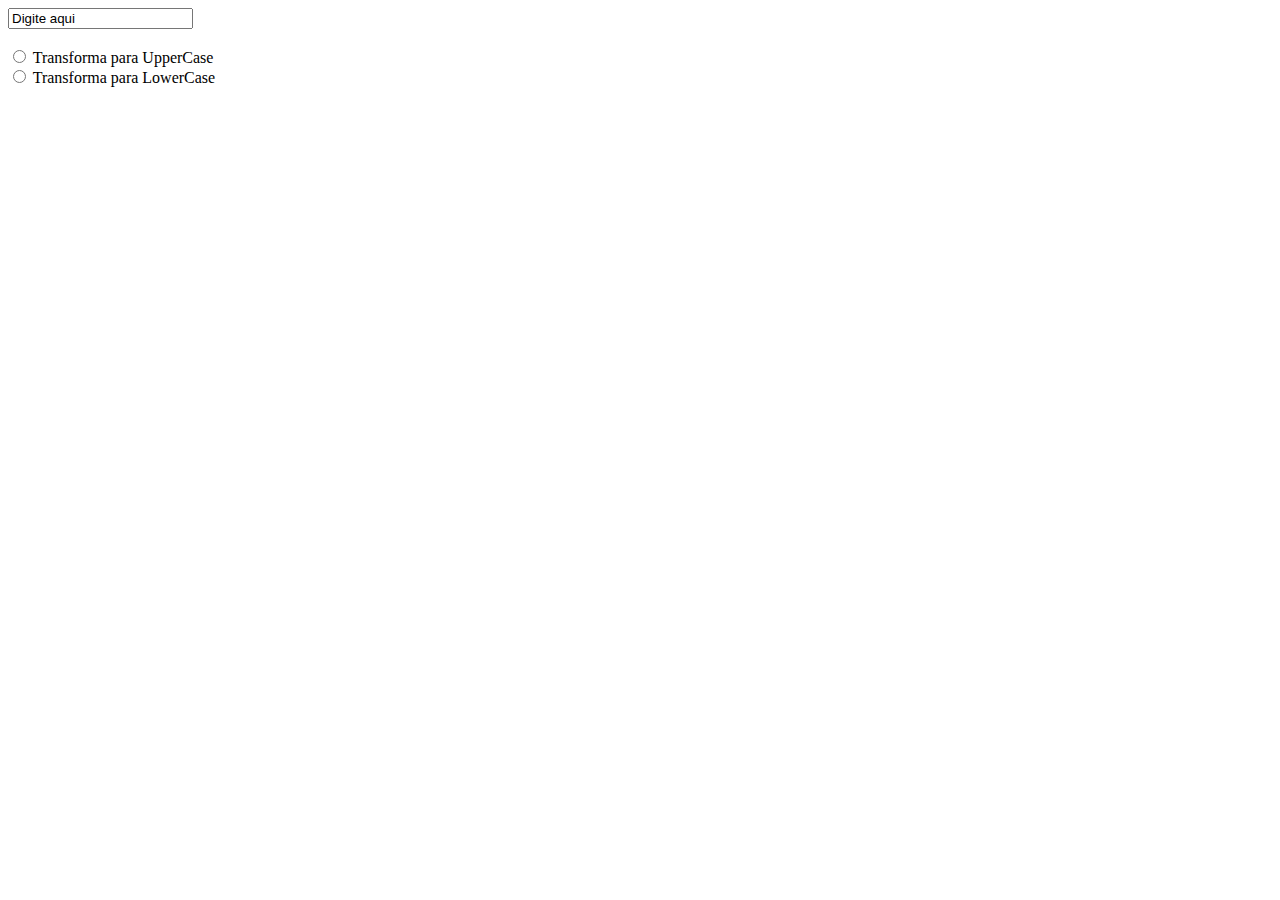
<file: Atividade11/atividade11.html>
<!DOCTYPE html>
<html>
	<head>
		
		<title>Atividade11</title>
        
	</head>
	<body>
		<div class="container">
			<input type="text" id="inputText" value="Digite aqui" />
			<br>
			<br>
			<input type="radio" id="upper" name="type" onclick="toUpper()" />
			<label for="upper">Transforma para UpperCase</label>
			<br>
			<input type="radio" id="lower" name="type" onclick="toLower()" />
			<label for="lower">Transforma para LowerCase</label>
		</div>
		<script src="atividade11.js"></script>
	</body>
</html>
</file>
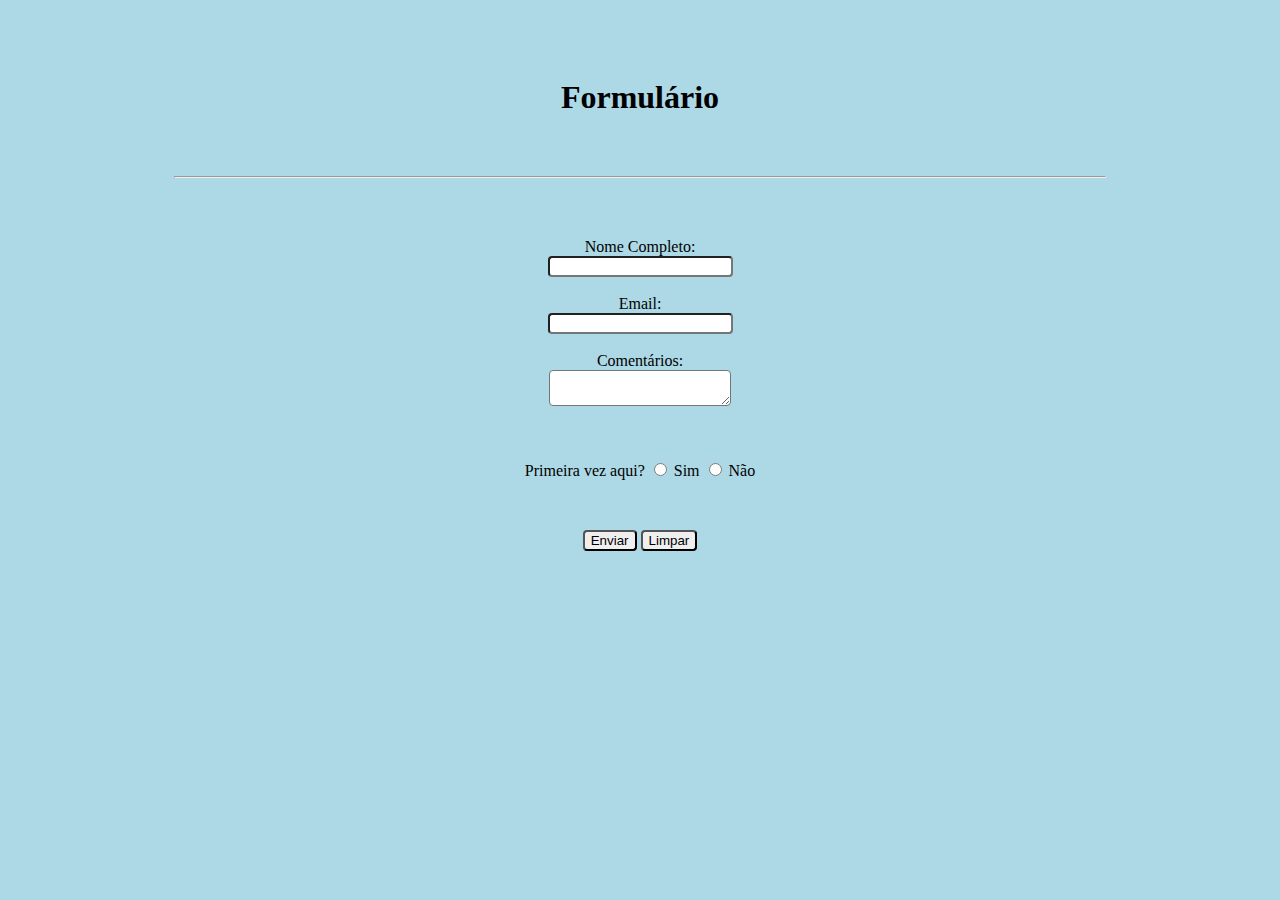
<file: Atividade12/atividade12.html>
<!DOCTYPE html>
<html>
	<head>
		
		<title>Atividade12</title>

        <link rel="stylesheet" href="atividade12.css">
	</head>
	<body>
        <div class="center" style="padding: 50px">
            <h1>Formulário</h1>
            <hr style="margin: 60px 10%;">

            <form action="teste" method="POST" name="form" id="form" onsubmit="return validateForm();">
                <div class="center">
                    <label for="nome">Nome Completo:</label>
                    <br>
                    <input name="nome" type="text" id="nome" minlength="10">
                    <br><br>
                    <label for="email">Email:</label>
                    <br>
                    <input name="email" type="email" id="email">
                    <br><br>
                    <label for="nome">Comentários:</label>
                    <br>
                    <textarea name="comentario" id="comentario" minlength="20"></textarea>
                </div>
                <footer class="center">
                    <div class="survey" style="margin: 50px 0px;">
                        Primeira vez aqui?
                        <input type="radio" id="upper" name="type" onclick="survey(true)" />
                        <label for="upper">Sim</label>
                        <input type="radio" id="lower" name="type" onclick="survey(false)" />
                        <label for="lower">Não</label>
                    </div>

                    <input name="submit" type="submit" form="form" value="Enviar">
                    <input name="reset" type="reset" form="form" value="Limpar">
                </footer>
            </form>
        </div>

		<script src="atividade12.js"></script>
	</body>
</html>
</file>
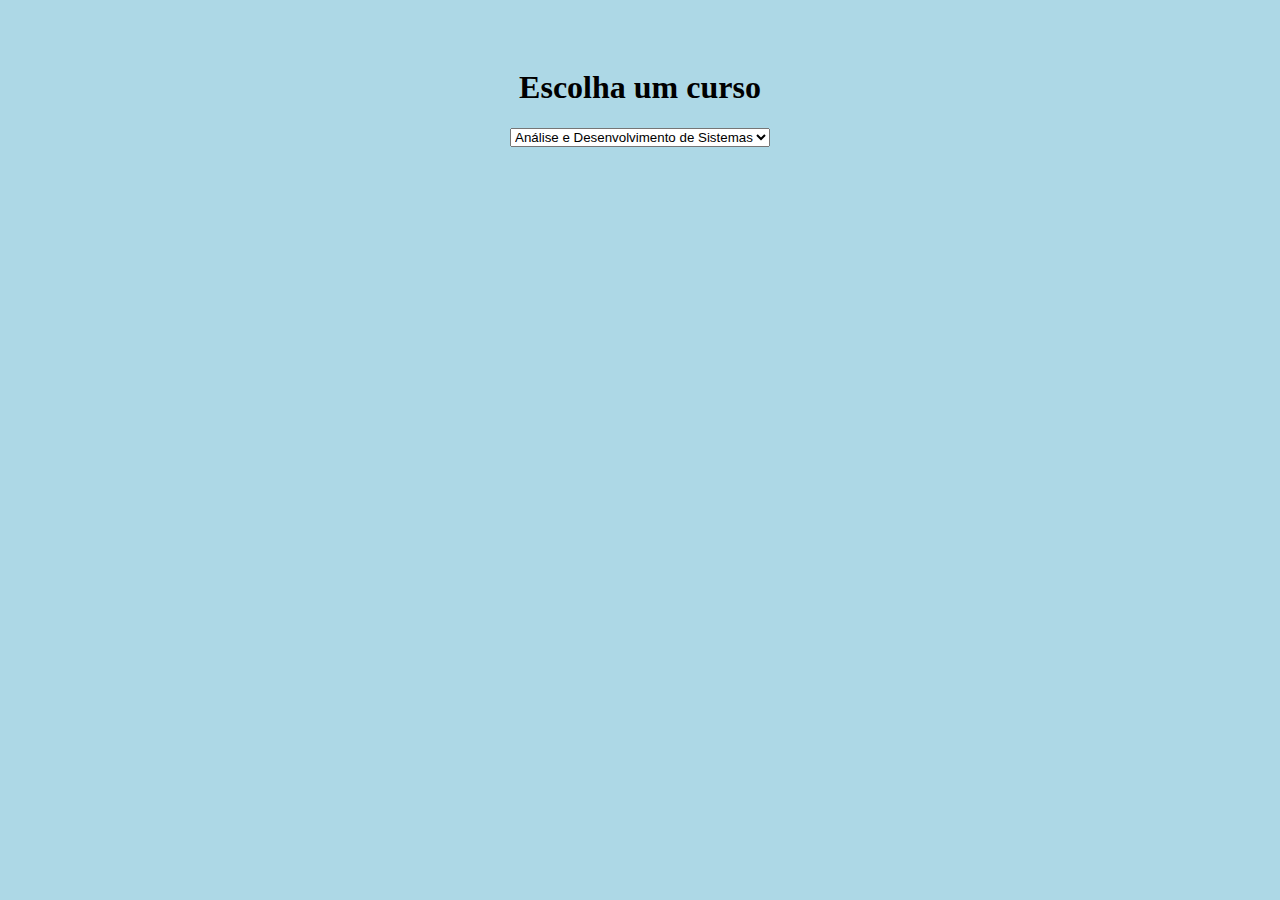
<file: Atividade13/atividade13.html>
<!DOCTYPE html>
<html">
	<head>
		
		<title>Atividade13</title>

        <link rel="stylesheet" href="atividade13.css">
	</head>
	<body>
        <div class="center" style="padding: 40px">
            <h1> Escolha um curso </h1>
            <select name="cursos" onchange="showInfo();">
                <option data-url="http://www.fatecsorocaba.edu.br/curso_ads.asp" value="1">
                    Análise e Desenvolvimento de Sistemas
                </option>
                <option data-url="http://www.fatecsorocaba.edu.br/curso_ea.asp" value="2">
                    Eletrônica Automotiva
                </option>
                <option data-url="http://www.fatecsorocaba.edu.br/curso_fm.asp" value="3">
                    Fabricação Mecânica
                </option>
                <option data-url="http://www.fatecsorocaba.edu.br/curso_ead-ge.asp" value="4">
                    Gestão Empresarial - EAD
                </option>
                <option data-url="http://www.fatecsorocaba.edu.br/curso_gq.asp" value="5">
                    Gestão da Qualidade
                </option>
                <option data-url="http://www.fatecsorocaba.edu.br/curso_log.asp" value="6">
                    Logística
                </option>
                <option data-url="http://www.fatecsorocaba.edu.br/curso_ma.asp" value="7">
                    Manufatura Avançada
                </option>
                <option data-url="http://www.fatecsorocaba.edu.br/curso_pm.asp" value="8">
                    Processos Metalúrgicos
                </option>
                <option data-url="http://www.fatecsorocaba.edu.br/curso_pol.asp" value="9">
                    Polímeros
                </option>
                <option data-url="http://www.fatecsorocaba.edu.br/curso_proj.asp" value="10">
                    Projetos Mecânicos
                </option>
                <option data-url="http://www.fatecsorocaba.edu.br/curso_sb.asp" value="11">
                    Sistemas Biomédicos
                </option>
            </select>
        </div>

		<script src="atividade13.js"></script>
	</body>
</html>
</file>
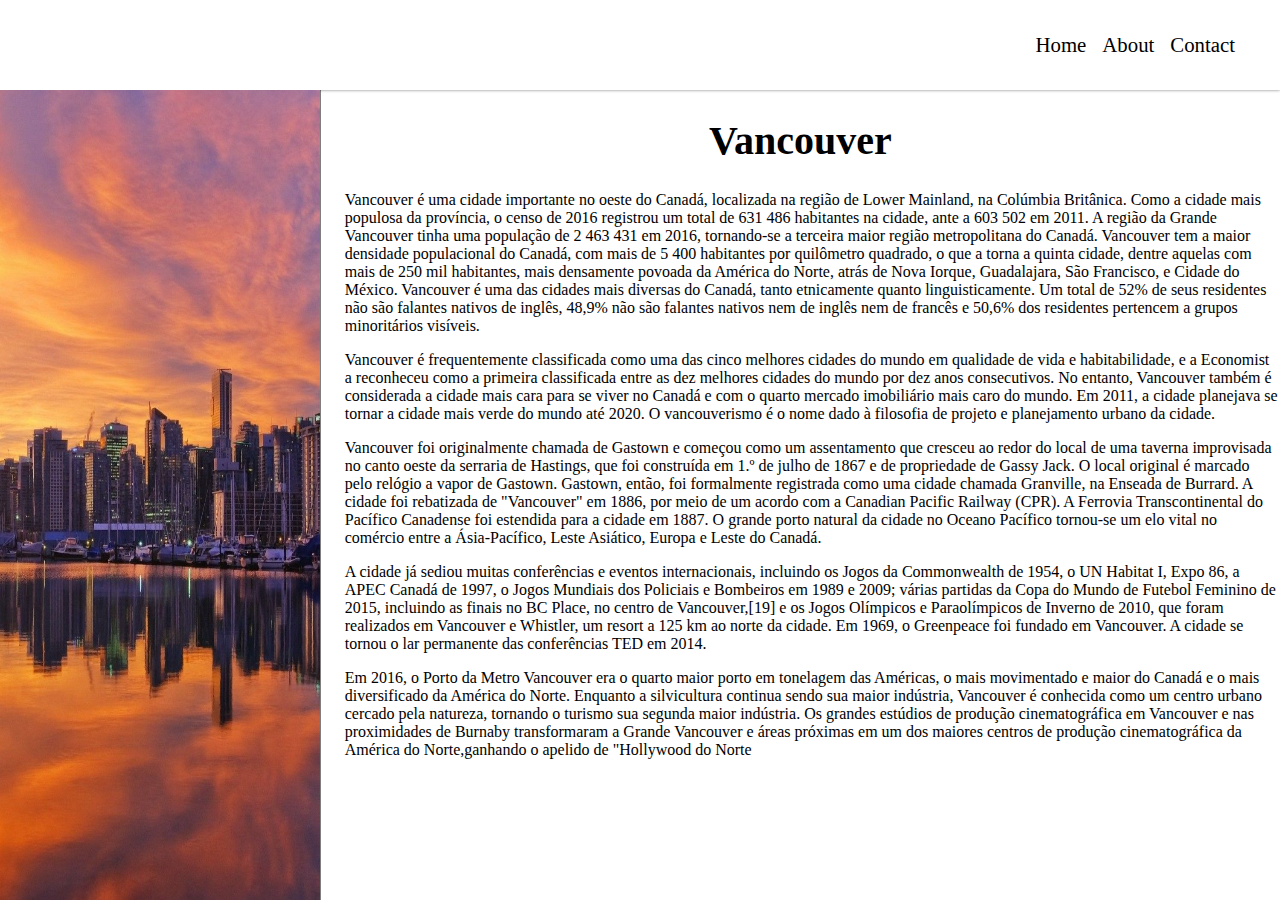
<file: Atividade4/Atividade4.html>
<!DOCTYPE html>
<html lang="en">

<head>
	<meta charset="UTF-8">
	<meta name="viewport"
		  content="width=device-width, initial-scale=1.0">
	<meta http-equiv="X-UA-Compatible"
		  content="ie=edge">
	<link rel="stylesheet"
		  href="Atividade4.css">
	<title>Exercício 2 - PWED</title>
</head>

<body>
	<header class="header">
		<nav class="navbar">
			<ul class="navbar__list">
				<li class="navbar__item">Home</li>
				<li class="navbar__item">About</li>
				<li class="navbar__item">Contact</li>
			</ul>
		</nav>
	</header>
	<main class="container container--no-gutters">
		<section class="section">
			<aside class="section__menu">
				<img src="./Atividade4.jpg" alt="Imagem de Amsterdã" class="section__image">
			</aside>
			<article class="section__article">
				<h1 class="section__title">Vancouver</h1>
				<p class="section__text">Vancouver é uma cidade importante no oeste do Canadá, localizada na região de Lower Mainland, na Colúmbia Britânica. Como a cidade mais populosa da província, o censo de 2016 registrou um total de 631 486 habitantes na cidade, ante a 603 502 em 2011. A região da Grande Vancouver tinha uma população de 2 463 431 em 2016, tornando-se a terceira maior região metropolitana do Canadá. Vancouver tem a maior densidade populacional do Canadá, com mais de 5 400 habitantes por quilômetro quadrado, o que a torna a quinta cidade, dentre aquelas com mais de 250 mil habitantes, mais densamente povoada da América do Norte, atrás de Nova Iorque, Guadalajara, São Francisco, e Cidade do México. Vancouver é uma das cidades mais diversas do Canadá, tanto etnicamente quanto linguisticamente. Um total de 52% de seus residentes não são falantes nativos de inglês, 48,9% não são falantes nativos nem de inglês nem de francês e 50,6% dos residentes pertencem a grupos minoritários visíveis.</p>

				<p class="section__text">Vancouver é frequentemente classificada como uma das cinco melhores cidades do mundo em qualidade de vida e habitabilidade, e a Economist a reconheceu como a primeira classificada entre as dez melhores cidades do mundo por dez anos consecutivos. No entanto, Vancouver também é considerada a cidade mais cara para se viver no Canadá e com o quarto mercado imobiliário mais caro do mundo. Em 2011, a cidade planejava se tornar a cidade mais verde do mundo até 2020. O vancouverismo é o nome dado à filosofia de projeto e planejamento urbano da cidade. </p>

				<p class="section__text">Vancouver foi originalmente chamada de Gastown e começou como um assentamento que cresceu ao redor do local de uma taverna improvisada no canto oeste da serraria de Hastings, que foi construída em 1.º de julho de 1867 e de propriedade de Gassy Jack. O local original é marcado pelo relógio a vapor de Gastown. Gastown, então, foi formalmente registrada como uma cidade chamada Granville, na Enseada de Burrard. A cidade foi rebatizada de "Vancouver" em 1886, por meio de um acordo com a Canadian Pacific Railway (CPR). A Ferrovia Transcontinental do Pacífico Canadense foi estendida para a cidade em 1887. O grande porto natural da cidade no Oceano Pacífico tornou-se um elo vital no comércio entre a Ásia-Pacífico, Leste Asiático, Europa e Leste do Canadá.
				</p>
				<p class="section__text">A cidade já sediou muitas conferências e eventos internacionais, incluindo os Jogos da Commonwealth de 1954, o UN Habitat I, Expo 86, a APEC Canadá de 1997, o Jogos Mundiais dos Policiais e Bombeiros em 1989 e 2009; várias partidas da Copa do Mundo de Futebol Feminino de 2015, incluindo as finais no BC Place, no centro de Vancouver,[19] e os Jogos Olímpicos e Paraolímpicos de Inverno de 2010, que foram realizados em Vancouver e Whistler, um resort a 125 km ao norte da cidade. Em 1969, o Greenpeace foi fundado em Vancouver. A cidade se tornou o lar permanente das conferências TED em 2014.</p>
				

				<p class="section__text">Em 2016, o Porto da Metro Vancouver era o quarto maior porto em tonelagem das Américas, o mais movimentado e maior do Canadá e o mais diversificado da América do Norte. Enquanto a silvicultura continua sendo sua maior indústria, Vancouver é conhecida como um centro urbano cercado pela natureza, tornando o turismo sua segunda maior indústria. Os grandes estúdios de produção cinematográfica em Vancouver e nas proximidades de Burnaby transformaram a Grande Vancouver e áreas próximas em um dos maiores centros de produção cinematográfica da América do Norte,ganhando o apelido de "Hollywood do Norte</p>
				
				<p class="section__text"></p>
			</article>
		</section>
	</main>
</body>

</html>
</file>
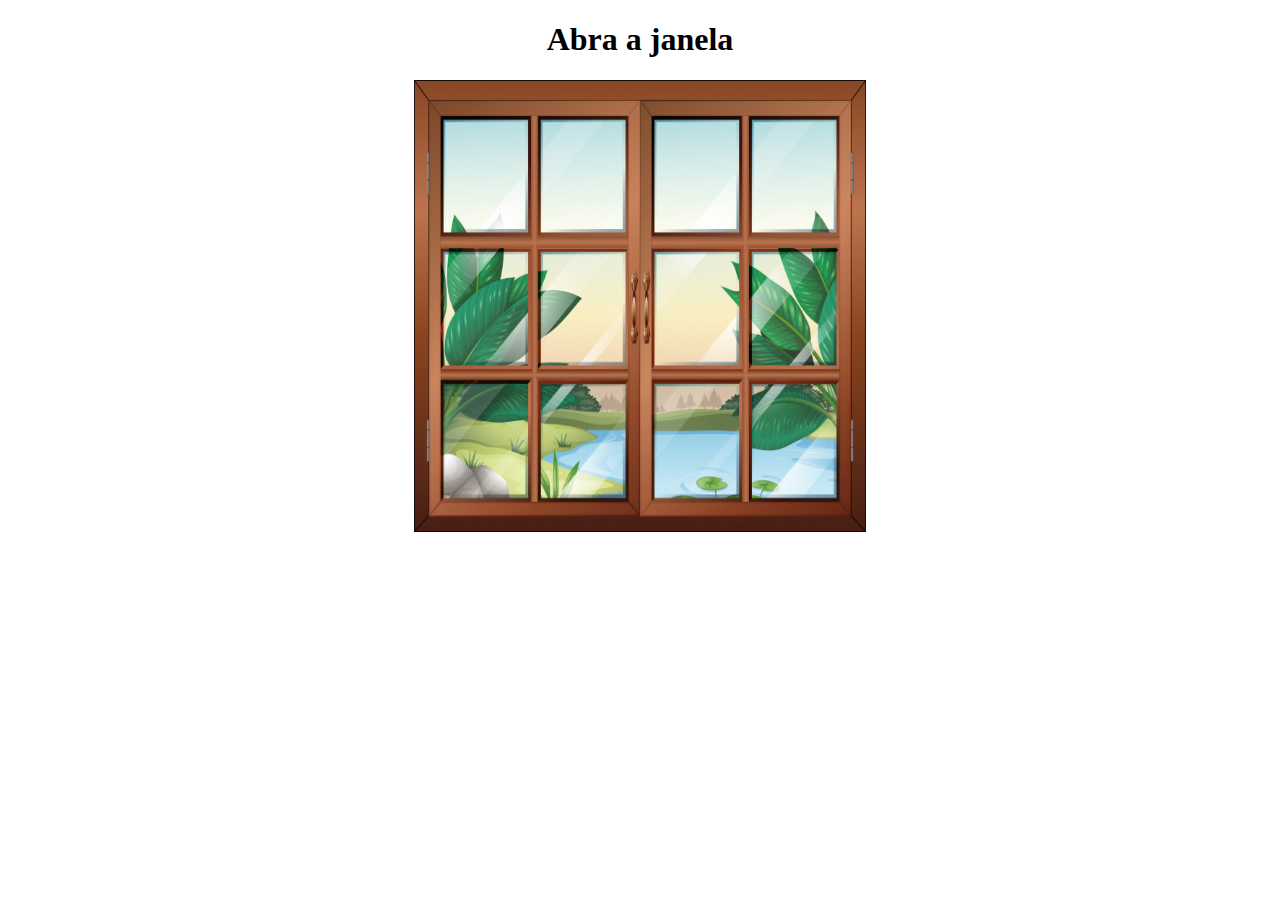
<file: Atividade10/Atividade 10/atividade10.html>
<!DOCTYPE html>
<html>
	<head>
				
		<title>Window</title>

        <link rel="stylesheet" href="atividade10.css">
	</head>
	<body>
		<div class="container">
			<h1 class="title">Abra a janela</h1>
			<img class="window" src="assets/janela_fechada.jpg" onmouseover="openWindow(this)" onmouseout="closeWindow(this)" onclick="brokeWindow(this)"/>
		</div>
		<script src="atividade10.js"></script>
	</body>
</html>
</file>
<file: Atividade12/atividade12.css>
body {
    background-color: lightblue;
}

.center {
    text-align: center;
    margin: auto;
}

input, textarea {
    border-radius: 4px;
}
</file>
<file: Atividade13/atividade13.css>
body {
    background-color: lightblue;
}

.center {
    text-align: center;
    margin: auto;
}

input, textarea {
    border-radius: 4px;
}
</file>
<file: Atividade4/Atividade4.css>
html {
  height: 100vh;
  font-family: "Montserrat";
  box-sizing: border-box;
}
body {
  margin: 0;
  max-height: 100vh;
  overflow: hidden;
}
.container {
  width: 100%;
  max-width: 1000px;
  margin: 0 auto;
}
.container--no-gutters {
  max-width: none;
  margin: 0;
}
.content {
  padding: 1.5rem;
  box-shadow: 0 0 7px rgba(0, 0, 0, 0.5);
  background-color: #fff;
  border-radius: 5px;
}
.header {
	height: 90px;
	box-shadow: 0px 0px 3px rgba(0, 0, 0, .5);
}
.section {
	display: flex;
}
.section__menu {
	width: 25vw;
	border-right: 1px solid rgba(0, 0, 0, .5);
}
.section__article {
	width: 75vw;
	height: calc(100vh - 90px);
	overflow-y: auto;
}
.section__text {
	margin-left: 1.5rem;
}
.section__title {
	font-size: 2.5rem;
	font-weight: bold;
	text-align: center;
}
.section__image {
    width: 100%;
    height: 100%;
}
.navbar {
    height: 100%;
	display: flex;
    justify-content: flex-end;
    align-items: center;
    margin-right: 5vmin;
}
.navbar__list {
	display: flex;
	padding: 0;
	margin: 0;
	list-style-type: none;
}
.navbar__item {
	font-size: 1.3rem;
}
.navbar__item:not(:last-child) {
	margin-right: 1rem;
}
p {
  margin-bottom: 1rem;
}
strong {
  font-size: 1.2rem;
  text-align: center;
}
</file>
<file: Atividade10/Atividade 10/atividade10.css>
.container {
    text-align: center;
    margin: auto;
}

.window {
    height: 452px;
    width: 452px;
}
</file>
